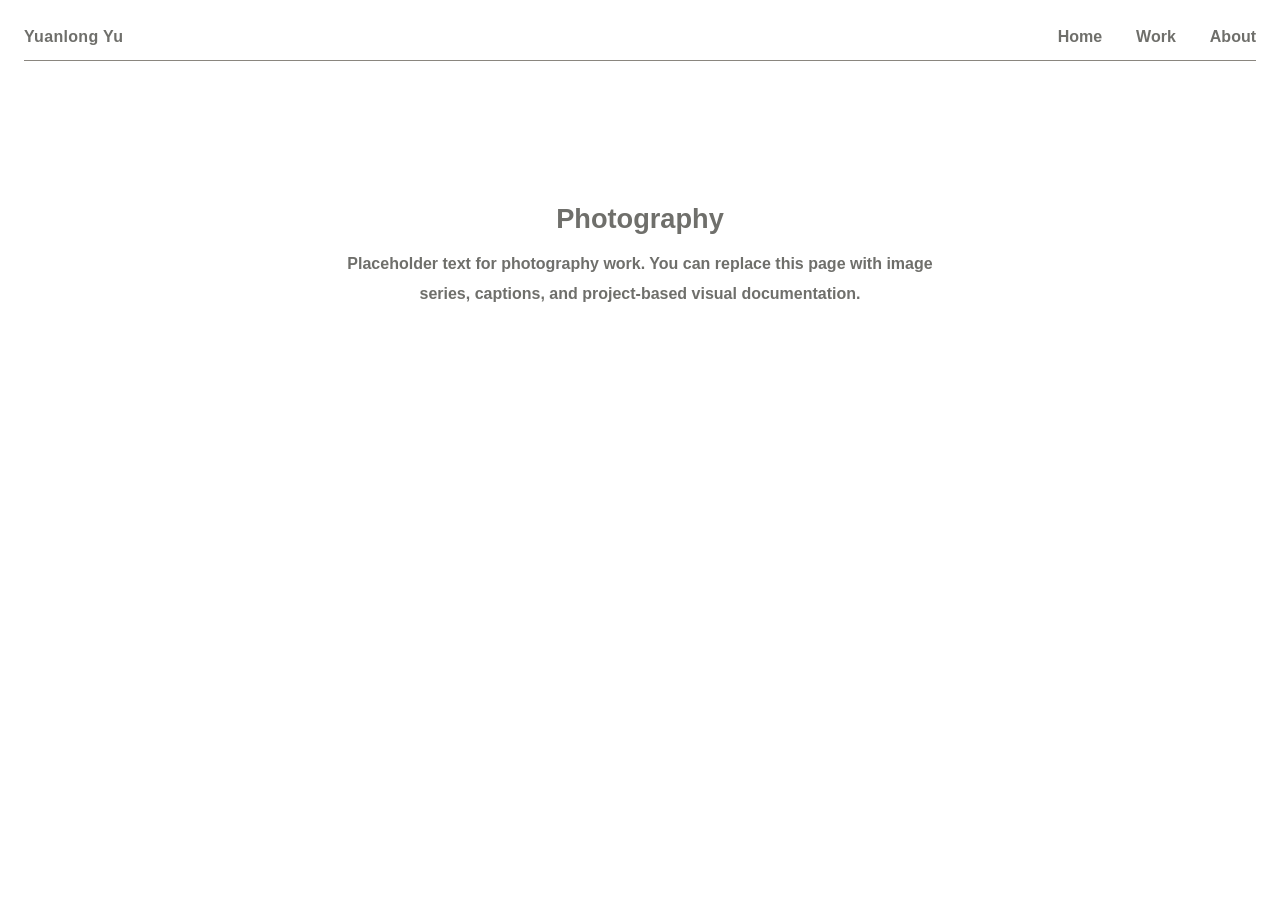
<file: photography.html>
﻿<!DOCTYPE html>
<html lang="zh-CN">
<head>
  <meta charset="UTF-8">
  <meta name="viewport" content="width=device-width, initial-scale=1.0">
  <title data-page-title="photography.pageTitle">Photography - Yuanlong Yu</title>
  <style>
    :root {
      --page-bg: #ffffff;
      --text: #6f6f6b;
      --line: #8a867f;
      --max-width: 1296px;
      --content-width: 1000px;
    }

    * {
      box-sizing: border-box;
    }

    body {
      margin: 0;
      min-height: 100vh;
      color: var(--text);
      font-family: "DIN Alternate", "DIN", "Bahnschrift", "Helvetica Neue", Arial, sans-serif;
      background: var(--page-bg);
    }

    a {
      color: inherit;
      text-decoration: none;
    }

    .page-shell {
      width: min(100%, var(--max-width));
      margin: 0 auto;
      padding: 18px 24px 40px;
    }

    .site-header {
      display: flex;
      justify-content: space-between;
      align-items: center;
      gap: 20px;
      position: sticky;
      top: 0;
      z-index: 20;
      padding: 10px 0 14px;
      background: var(--page-bg);
      border-bottom: 1px solid var(--line);
      color: var(--text);
    }

    .brand-lockup {
      font-size: 1rem;
      font-weight: 700;
      letter-spacing: 0.02em;
    }

    .site-nav {
      display: flex;
      align-items: center;
      gap: 34px;
      flex-wrap: wrap;
    }

    .nav-item {
      position: relative;
      display: inline-flex;
      align-items: center;
    }

    .nav-link {
      font-size: 1rem;
      font-weight: 700;
    }

    .dropdown-menu {
      position: absolute;
      top: calc(100% + 10px);
      left: 50%;
      transform: translateX(-50%);
      display: none;
      min-width: 180px;
      padding: 12px 16px;
      background: rgba(255, 255, 255, 0.98);
      border: 1px solid rgba(138, 134, 127, 0.55);
      text-align: left;
      z-index: 10;
    }

    .dropdown-menu::before {
      content: "";
      position: absolute;
      left: 0;
      right: 0;
      top: -10px;
      height: 10px;
    }

    .nav-item:hover .dropdown-menu,
    .nav-item:focus-within .dropdown-menu,
    .nav-item.is-open .dropdown-menu {
      display: block;
    }

    .dropdown-link {
      display: block;
      padding: 8px 10px;
      font-size: 1rem;
      font-weight: 700;
      white-space: nowrap;
      transition: background-color 160ms ease;
    }

    .dropdown-link:hover,
    .dropdown-link:focus-visible {
      background: rgba(0, 0, 0, 0.08);
    }

    main {
      padding-top: 54px;
      text-align: center;
    }

    .page-title {
      margin: 0 0 14px;
      font-size: 1.7rem;
      font-weight: 700;
      color: var(--text);
    }

    .page-copy {
      width: min(100%, 600px);
      margin: 0 auto;
      color: var(--text);
      line-height: 1.9;
      font-weight: 600;
    }

    .content-block {
      width: min(100%, var(--content-width));
      margin: 88px auto 0;
    }

    @media (max-width: 720px) {
      .page-shell {
        padding: 16px 16px 32px;
      }

      .site-header {
        align-items: flex-start;
        flex-direction: column;
      }

      .site-nav {
        gap: 20px;
      }

      .dropdown-menu {
        left: 0;
        top: calc(100% + 10px);
        transform: none;
      }

      main {
        padding-top: 36px;
      }

      .content-block {
        margin-top: 68px;
      }
    }
  </style>
</head>
<body>
  <div class="page-shell">
    <header class="site-header">
      <a class="brand-lockup" href="./index.html" data-text="home.title">Yuanlong Yu</a>
      <nav class="site-nav" aria-label="Main navigation">
        <a class="nav-link" href="./index.html" data-text="nav.home">Home</a>
        <div class="nav-item" id="work-menu">
          <a class="nav-link" href="./design.html" id="work-trigger" data-text="nav.work">Work</a>
          <div class="dropdown-menu" aria-label="Work categories">
            <a class="dropdown-link" href="./design.html" data-text="home.menu.design">Design</a>
            <a class="dropdown-link" href="./photography.html" data-text="home.menu.photography">Photography</a>
          </div>
        </div>
        <a class="nav-link" href="./about.html" data-text="nav.about">About</a>
        
      </nav>
    </header>
    <main>
      <section class="content-block">
        <h1 class="page-title" data-text="photography.pageTitle">Photography</h1>
        <p class="page-copy" data-text="photography.pageCopy">Placeholder text for photography work. You can replace this page with image series, captions, and project-based visual documentation.</p>
      </section>
    </main>
  </div>
  <script src="./content/text.js"></script>
  <script>
    window.applySiteText();

    const workMenu = document.getElementById("work-menu");
    const workTrigger = document.getElementById("work-trigger");

    if (workMenu && workTrigger) {
      workTrigger.addEventListener("click", function (event) {
        event.preventDefault();
        workMenu.classList.toggle("is-open");
      });

      document.addEventListener("click", function (event) {
        if (!workMenu.contains(event.target)) {
          workMenu.classList.remove("is-open");
        }
      });
    }
  </script>
</body>
</html>
</file>
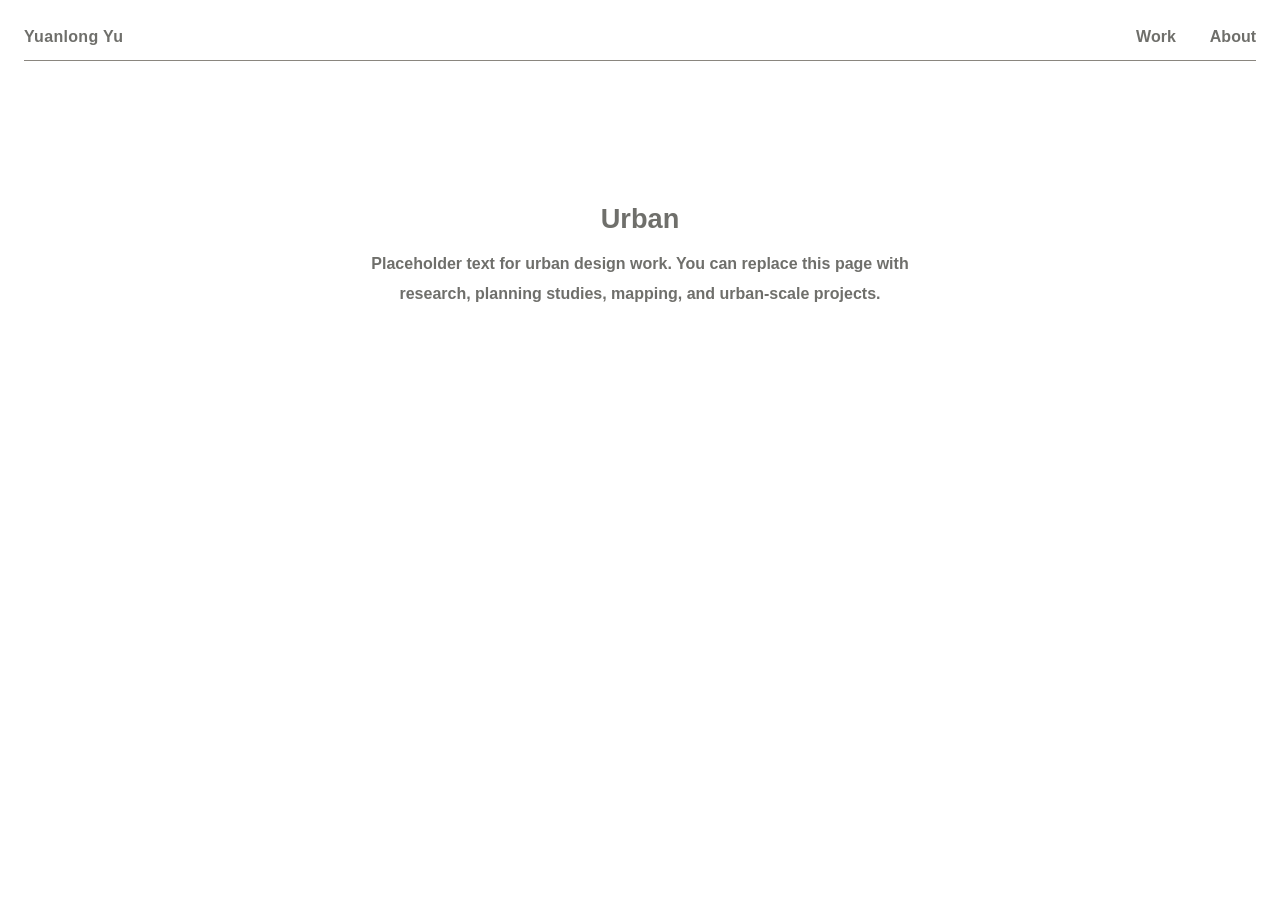
<file: urban.html>
﻿<!DOCTYPE html>
<html lang="zh-CN">
<head>
  <meta charset="UTF-8">
  <meta name="viewport" content="width=device-width, initial-scale=1.0">
  <title data-page-title="urban.pageTitle">Urban - Yuanlong Yu</title>
  <style>
    :root {
      --page-bg: #ffffff;
      --text: #6f6f6b;
      --line: #8a867f;
      --max-width: 1296px;
    }

    * {
      box-sizing: border-box;
    }

    body {
      margin: 0;
      min-height: 100vh;
      color: var(--text);
      font-family: "DIN Alternate", "DIN", "Bahnschrift", "Helvetica Neue", Arial, sans-serif;
      background: var(--page-bg);
    }

    a {
      color: inherit;
      text-decoration: none;
    }

    .page-shell {
      width: min(100%, var(--max-width));
      margin: 0 auto;
      padding: 18px 24px 40px;
    }

    .site-header {
      display: flex;
      justify-content: space-between;
      align-items: center;
      gap: 20px;
      padding: 10px 0 14px;
      border-bottom: 1px solid var(--line);
      color: var(--text);
    }

    .brand-lockup {
      font-size: 1rem;
      font-weight: 700;
      letter-spacing: 0.02em;
    }

    .site-nav {
      display: flex;
      align-items: center;
      gap: 34px;
      flex-wrap: wrap;
    }

    .nav-link {
      font-size: 1rem;
      font-weight: 700;
    }

    main {
      padding-top: 54px;
      text-align: center;
    }

    .page-title {
      margin: 0 0 14px;
      font-size: 1.7rem;
      font-weight: 700;
      color: var(--text);
    }

    .page-copy {
      width: min(100%, 600px);
      margin: 0 auto;
      color: var(--text);
      line-height: 1.9;
      font-weight: 600;
    }

    .content-block {
      width: min(100%, 600px);
      margin: 88px auto 0;
    }

    @media (max-width: 720px) {
      .page-shell {
        padding: 16px 16px 32px;
      }

      .site-header {
        align-items: flex-start;
        flex-direction: column;
      }

      .site-nav {
        gap: 20px;
      }

      main {
        padding-top: 36px;
      }

      .content-block {
        margin-top: 68px;
      }
    }
  </style>
</head>
<body>
  <div class="page-shell">
    <header class="site-header">
      <a class="brand-lockup" href="./index.html" data-text="home.title">Yuanlong Yu</a>
      <nav class="site-nav" aria-label="Main navigation">
        <a class="nav-link" href="./design.html" data-text="nav.work">Work</a>
        <a class="nav-link" href="./about.html" data-text="nav.about">About</a>
        
      </nav>
    </header>
    <main>
      <section class="content-block">
        <h1 class="page-title" data-text="urban.pageTitle">Urban</h1>
        <p class="page-copy" data-text="urban.pageCopy">Placeholder text for urban design work. You can replace this page with research, planning studies, mapping, and urban-scale projects.</p>
      </section>
    </main>
  </div>
  <script src="./content/text.js"></script>
  <script>window.applySiteText();</script>
</body>
</html>
</file>
